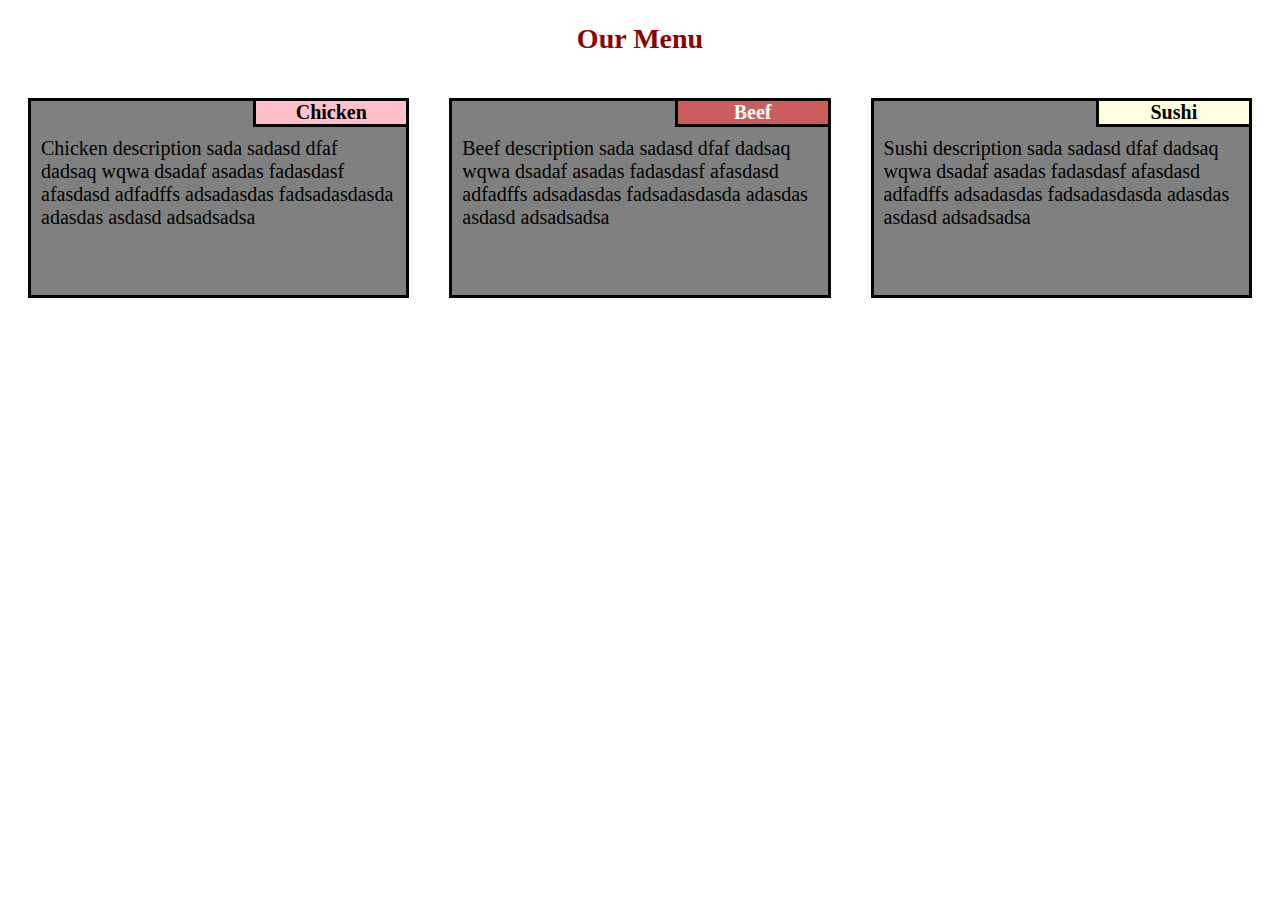
<file: module2-solution/index.html>
<!DOCTYPE html>
<html>
<head>
	<link rel="stylesheet" type="text/css" href="css/layout.css">
	<meta charset="utf-8">
	<meta name="viewport" content="width=device-width, initial-scale=1">
	<title>My HTML</title>
</head>
<body>
	<h2 class="heading">Our Menu</h2>
	<div class="menu">
		<section class="col-lg-4 col-md-6 col-sm-12">
			<div class="box">
				<h4 class="item">Chicken</h4>
				<div class="itemDesc">Chicken description sada sadasd dfaf dadsaq wqwa dsadaf asadas fadasdasf afasdasd adfadffs  adsadasdas  fadsadasdasda adasdas asdasd adsadsadsa</div>
			</div>			
		</section>
		<section class="col-lg-4 col-md-6 col-sm-12">
			<div class="box">
				<h4 class="item redBackground">Beef</h4>
				<div class="itemDesc">Beef description sada sadasd dfaf dadsaq wqwa dsadaf asadas fadasdasf afasdasd adfadffs  adsadasdas  fadsadasdasda  adasdas 	asdasd adsadsadsa</div>
			</div>			
		</section>
		<section class="col-lg-4 col-md-6 col-sm-12">
			<div class="box">
				<h4 class="item yellowBackground">Sushi</h4>
			<div class="itemDesc">Sushi description sada sadasd dfaf dadsaq wqwa dsadaf asadas fadasdasf afasdasd adfadffs  adsadasdas  fadsadasdasda  adasdas asdasd adsadsadsa</div>
			</div>			
		</section>
	</div>	
</body>
</html>
</file>
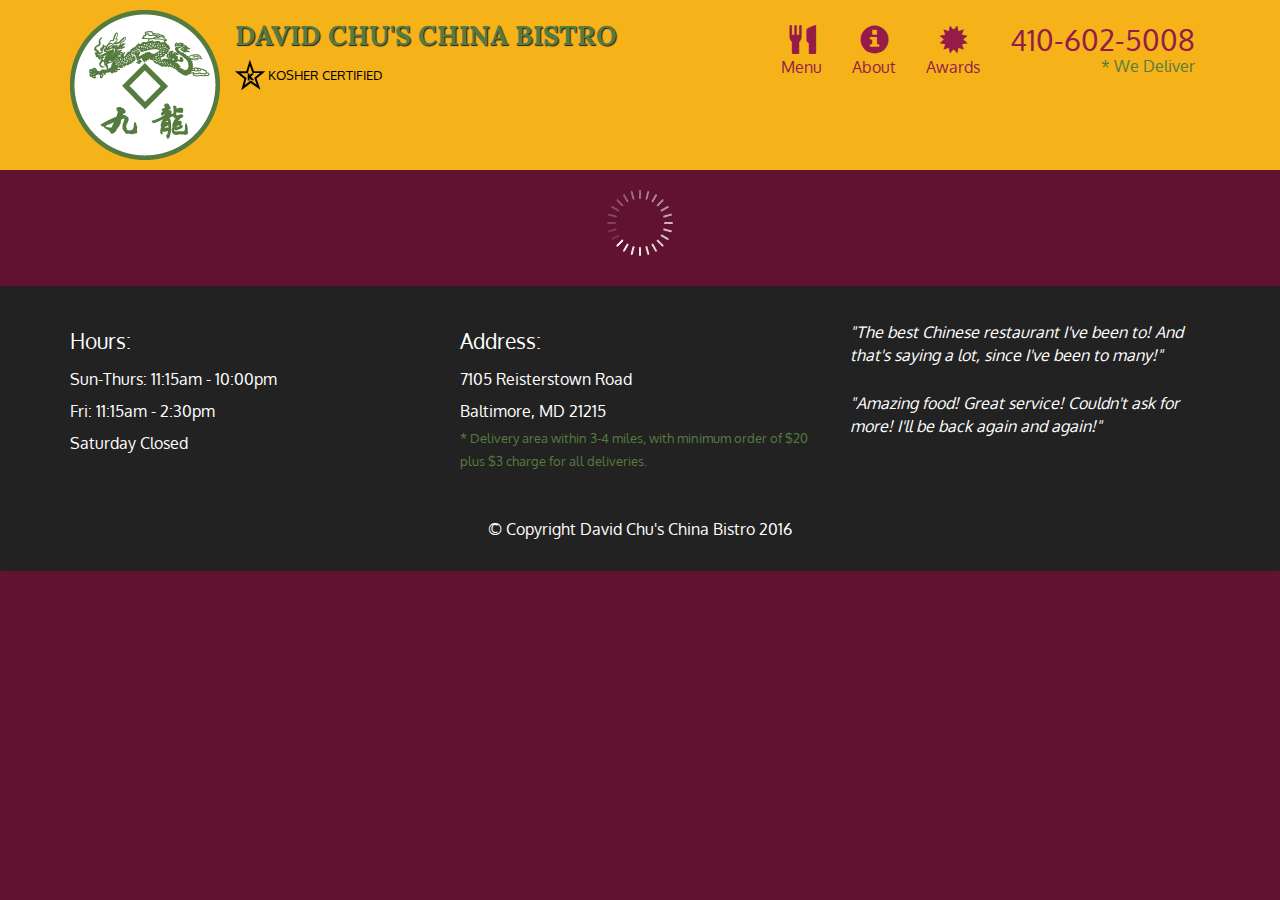
<file: module5-solution/index.html>
<!doctype html>
<html lang="en">
  <head>
    <meta charset="utf-8">
    <meta http-equiv="X-UA-Compatible" content="IE=edge">
    <meta name="viewport" content="width=device-width, initial-scale=1">
    <title>David Chu's China Bistro</title>
    <link rel="stylesheet" href="css/bootstrap.min.css">
    <link rel="stylesheet" href="css/styles.css">
    <link href='https://fonts.googleapis.com/css?family=Oxygen:400,300,700' rel='stylesheet' type='text/css'>
    <link href='https://fonts.googleapis.com/css?family=Lora' rel='stylesheet' type='text/css'>
  </head>
<body>
  <header>
    <nav id="header-nav" class="navbar navbar-default">
      <div class="container">
        <div class="navbar-header">
          <a href="index.html" class="pull-left visible-md visible-lg">
            <div id="logo-img" alt="Logo image"></div>
          </a>

          <div class="navbar-brand">
            <a href="index.html"><h1>David Chu's China Bistro</h1></a>
            <p>
              <img src="images/star-k-logo.png" alt="Kosher certification">
              <span>Kosher Certified</span>
            </p>
          </div>

          <button id="navbarToggle" type="button" class="navbar-toggle collapsed" data-toggle="collapse" data-target="#collapsable-nav" aria-expanded="false">
            <span class="sr-only">Toggle navigation</span>
            <span class="icon-bar"></span>
            <span class="icon-bar"></span>
            <span class="icon-bar"></span>
          </button>
        </div>
        
        <div id="collapsable-nav" class="collapse navbar-collapse">
           <ul id="nav-list" class="nav navbar-nav navbar-right">
            <li id="navHomeButton" class="visible-xs active">
              <a href="index.html">
                <span class="glyphicon glyphicon-home"></span> Home</a>
            </li>
            <li id="navMenuButton">
              <a href="#" onclick="$dc.loadMenuCategories();">
                <span class="glyphicon glyphicon-cutlery"></span><br class="hidden-xs"> Menu</a>
            </li>
            <li>
              <a href="#">
                <span class="glyphicon glyphicon-info-sign"></span><br class="hidden-xs"> About</a>
            </li>
            <li>
              <a href="#">
                <span class="glyphicon glyphicon-certificate"></span><br class="hidden-xs"> Awards</a>
            </li>
            <li id="phone" class="hidden-xs">
              <a href="tel:410-602-5008">
                <span>410-602-5008</span></a><div>* We Deliver</div>
            </li>
          </ul><!-- #nav-list -->
        </div><!-- .collapse .navbar-collapse -->
      </div><!-- .container -->
    </nav><!-- #header-nav -->
  </header>

  <div id="call-btn" class="visible-xs">
    <a class="btn" href="tel:410-602-5008">
    <span class="glyphicon glyphicon-earphone"></span>
    410-602-5008
    </a>
  </div>
  <div id="xs-deliver" class="text-center visible-xs">* We Deliver</div>

  <div id="main-content" class="container"></div>

  <footer class="panel-footer">
    <div class="container">
      <div class="row">
        <section id="hours" class="col-sm-4">
          <span>Hours:</span><br>
          Sun-Thurs: 11:15am - 10:00pm<br>
          Fri: 11:15am - 2:30pm<br>
          Saturday Closed
          <hr class="visible-xs">
        </section>
        <section id="address" class="col-sm-4">
          <span>Address:</span><br>
          7105 Reisterstown Road<br>
          Baltimore, MD 21215
          <p>* Delivery area within 3-4 miles, with minimum order of $20 plus $3 charge for all deliveries.</p>
          <hr class="visible-xs">
        </section>
        <section id="testimonials" class="col-sm-4">
          <p>"The best Chinese restaurant I've been to! And that's saying a lot, since I've been to many!"</p>
          <p>"Amazing food! Great service! Couldn't ask for more! I'll be back again and again!"</p>
        </section>
      </div>
      <div class="text-center">&copy; Copyright David Chu's China Bistro 2016</div>
    </div>
  </footer>

  <!-- jQuery (Bootstrap JS plugins depend on it) -->
  <script src="js/jquery-2.1.4.min.js"></script>
  <script src="js/bootstrap.min.js"></script>
  <script src="js/ajax-utils.js"></script>
  <script src="js/script.js"></script>
</body>
</html>
</file>
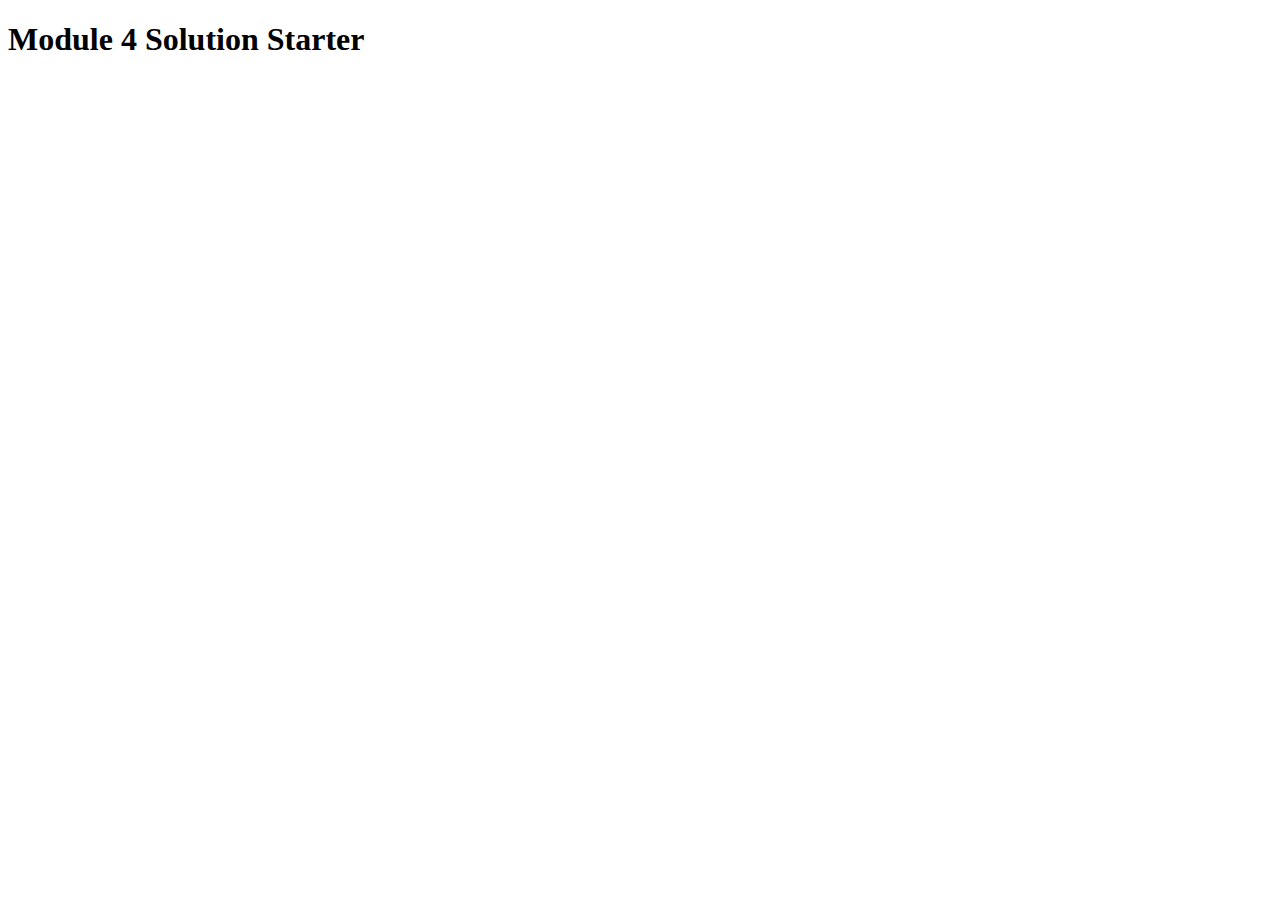
<file: module4-solution/harder/index.html>
<!DOCTYPE html>
<html>
<head>
  <meta charset="utf-8">
  <title>Module 4 Solution Starter</title>
  <script>
    var names = []; // DO NOT REMOVE
  </script>
  <script src="SpeakHello.js"></script>
  <script src="SpeakGoodBye.js"></script>
  <script src="script.js"></script>
</head>
<body>
  <h1>Module 4 Solution Starter</h1>
</body>
</html>
</file>
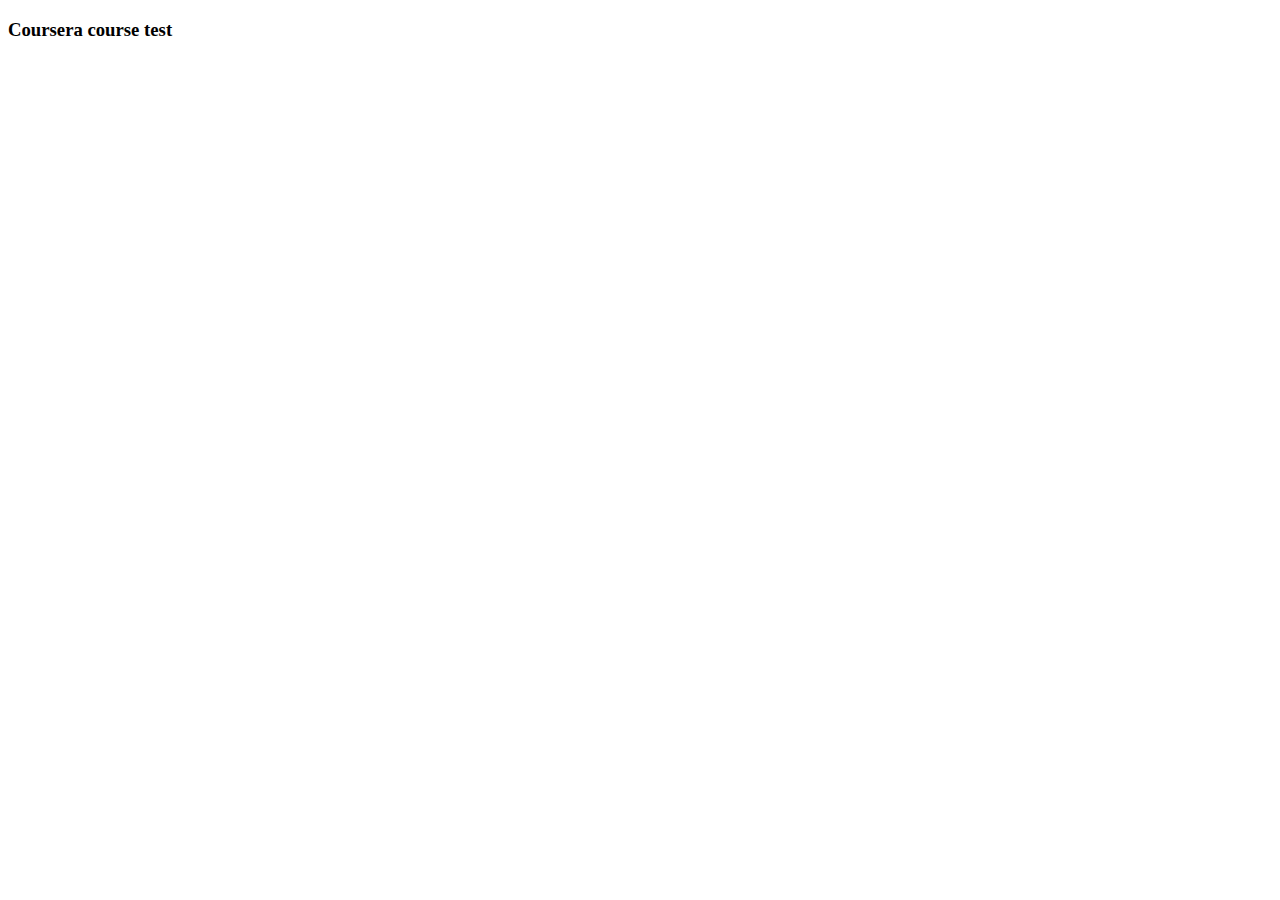
<file: static/html/index_test.html>
<!DOCTYPE html>
<html>
<head>
	<meta charset="utf-8">
	<meta name="viewport" content="width=device-width, initial-scale=1">
	<title>My HTML</title>
</head>
<body>
	<h3>Coursera course test</h3>
</body>
</html>
</file>
<file: module2-solution/css/layout.css>
.heading {
	color: darkred;
	text-align: center;
	font-size: 1.75em;
}
@media(min-width: 992px) {
	.col-lg-4 {	
		padding: 20px;
	    width: 33.33%;
	    position: relative;
	    float: left;
	    box-sizing: border-box;
	}

}
@media(min-width: 768px) and (max-width: 991px) {
	.col-md-6 {
		padding: 20px;
	    width: 50%;
	    box-sizing: border-box;
	    position: relative;
	    float: left;
	}
}
@media(max-width: 767px) {
	.col-sm-12 {		
		padding: 20px;
	    width: 100%;
	    position: relative;
	    float: left;
	    box-sizing: border-box;
	}
}
.menu {
	
}
.item {
	text-align: center;
	color: black;
	background-color: pink;
	font-size: 1.25em;
	width: 150px;
	position: relative;
	float: right;
	margin: 0px;
	border-left: 3px solid black;
    border-bottom: 3px solid black;
}
.itemDesc {
	text-align: left;
	color: black;
	font-size: 1.25em;
	position: relative;
	float: left;	
	padding: 10px;
}
.redBackground {
	background-color: indianred;
	color: white;
}
.yellowBackground {
	background-color: lightyellow;
}
.box {
    box-sizing: border-box;	
	border-width: 3px;
	border-color: black;
	border-style: solid;
	background-color: grey;
    height: 200px;
}
</file>
<file: module5-solution/css/styles.css>
body {
  font-size: 16px;
  color: #fff;
  background-color: #61122f;
  font-family: 'Oxygen', sans-serif;
}

/** HEADER **/
#header-nav {
  background-color: #f6b319;
  border-radius: 0;
  border: 0;
}

#logo-img {
  background: url('../images/restaurant-logo_large.png') no-repeat;
  width: 150px;
  height: 150px;
  margin: 10px 15px 10px 0;
}

.navbar-brand {
  padding-top: 25px;
}
.navbar-brand h1 { /* Restaurant name */
  font-family: 'Lora', serif;
  color: #557c3e;
  font-size: 1.5em;
  text-transform: uppercase;
  font-weight: bold;
  text-shadow: 1px 1px 1px #222;
  margin-top: 0;
  margin-bottom: 0;
  line-height: .75;
}
.navbar-brand a:hover, .navbar-brand a:focus {
  text-decoration: none;
}
.navbar-brand p { /* Kosher cert */
  color: #000;
  text-transform: uppercase;
  font-size: .7em;
  margin-top: 15px;
}
.navbar-brand p span { /* Star-K */
  vertical-align: middle;
}

#nav-list {
  margin-top: 10px;
}
#nav-list a {
  color: #951C49;
  text-align: center;
}
#nav-list a:hover {
  background: #E7E7E7;
}
#nav-list a span {
  font-size: 1.8em;
}

#phone {
  margin-top: 5px;
}
#phone a { /* Phone number */
  text-align: right;
  padding-bottom: 0;
}
#phone div { /* We Deliver */
  color: #557c3e;
  text-align: right;
  padding-right: 15px;
}

.navbar-header button.navbar-toggle, .navbar-header .icon-bar {
  border: 1px solid #61122f;
}
.navbar-header button.navbar-toggle {
  clear: both;
  margin-top: -30px;
}
/* END HEADER */

/* FOOTER */
.panel-footer {
  margin-top: 30px;
  padding-top: 35px;
  padding-bottom: 30px;
  background-color: #222;
  border-top: 0;
}
.panel-footer div.row {
  margin-bottom: 35px;
}
#hours, #address {
  line-height: 2;
}
#hours > span, #address > span {
  font-size: 1.3em;
}
#address p {
  color: #557c3e;
  font-size: .8em;
  line-height: 1.8;
}
#testimonials {
  font-style: italic;
}
#testimonials p:nth-child(2) {
  margin-top: 25px;
}
/* END FOOTER */



/* HOME PAGE */
.container .jumbotron {
  box-shadow: 0 0 50px #3F0C1F;
  border: 2px solid #3F0C1F;
}

#menu-tile, #specials-tile, #map-tile {
  height: 250px;
  width: 100%;
  margin-bottom: 15px;
  position: relative;
  border: 2px solid #3F0C1F;
  overflow: hidden;
}
#menu-tile:hover, #specials-tile:hover, #map-tile:hover {
  box-shadow: 0 1px 5px 1px #cccccc;
}
#menu-tile {
  background: url('../images/menu-tile.jpg') no-repeat;
  background-position: center;
}
#specials-tile {
  background: url('../images/specials-tile.jpg') no-repeat;
  background-position: center;
}
#menu-tile span, #specials-tile span, #map-tile span {
  position: absolute;
  bottom: 0;
  right: 0;
  width: 100%;
  text-align: center;
  font-size: 1.6em;
  text-transform: uppercase;
  background-color: #000;
  color: #fff;
  opacity: .8;
}
/* END HOME PAGE */

/* MENU CATEGORIES PAGE */
.category-tile { 
  position: relative;
  border: 2px solid #3F0C1F;
  overflow: hidden;
  width: 200px;
  height: 200px;
  margin: 0 auto 15px;
}
.category-tile span {
  position: absolute;
  bottom: 0;
  right: 0;
  width: 100%;
  text-align: center;
  font-size: 1.2em;
  text-transform: uppercase;
  background-color: #000;
  color: #fff;
  opacity: .8;
}
.category-tile:hover {
  box-shadow: 0 1px 5px 1px #cccccc;
}

#menu-categories-title + div {
  margin-bottom: 50px;
}
/* END MENU CATEGORIES PAGE */

/* SINGLE CATEGORY PAGE */
.menu-item-tile {
  margin-bottom: 25px;
}
.menu-item-tile hr {
  width: 80%;
}
.menu-item-tile .menu-item-price {
  font-size: 1.1em;
  text-align: right;
  margin-top: -15px;
  margin-right: -15px;
}
.menu-item-tile .menu-item-price span {
  font-size: .6em;
}
.menu-item-photo {
  position: relative;
  border: 2px solid #3F0C1F; 
  overflow: hidden;
  padding: 0;
  margin-right: -15px;
  margin-left: auto;
  margin-bottom: 20px;
  max-width: 250px;
}
.menu-item-photo div {
  position: absolute;
  bottom: 0;
  right: 0;
  width: 80px;
  background-color: #557c3e;
  text-align: center;
}
.menu-item-description {
  padding-right: 30px;
}
h3.menu-item-title {
  margin: 0 0 10px;
}
.menu-item-details {
  font-size: .9em;
  font-style: italic;
}
/* END SINGLE CATEGORY PAGE */


/********** Large devices only **********/
@media (min-width: 1200px) {
  .container .jumbotron {
    background: url('../images/jumbotron_1200.jpg') no-repeat;
    height: 675px;
  }
}

/********** Medium devices only **********/
@media (min-width: 992px) and (max-width: 1199px) {
  /* Header */
  #logo-img {
    background: url('../images/restaurant-logo_medium.png') no-repeat;
    width: 100px;
    height: 100px;
    margin: 5px 5px 5px 0;
  }
  /* End Header */

  /* Home Page */
  .container .jumbotron {
    background: url('../images/jumbotron_992.jpg') no-repeat;
    height: 558px;
  }
  /* End Home Page */
}

/********** Small devices only **********/
@media (min-width: 768px) and (max-width: 991px) {
  /* Home Page */
  .container .jumbotron {
    background: url('../images/jumbotron_768.jpg') no-repeat;
    height: 432px;
  }
  /* End Home Page */
}

/********** Extra small devices only **********/
@media (max-width: 767px) {
  /* Header */
  .navbar-brand {
    padding-top: 10px;
    height: 80px;
  }
  .navbar-brand h1 { /* Restaurant name */
    padding-top: 10px;
    font-size: 5vw; /* 1vw = 1% of viewport width */
  }
  .navbar-brand p { /* Kosher cert */
    font-size: .6em;
    margin-top: 12px;
  }
  .navbar-brand p img { /* Star-K */
    height: 20px;
  }

  #collapsable-nav a { /* Collapsed nav menu text */
    font-size: 1.2em;
  }
  #collapsable-nav a span { /* Collapsed nav menu glyph */
    font-size: 1em;
    margin-right: 5px;
  }

  #call-btn > a {
    font-size: 1.5em;
    display: block;
    margin: 0 20px;
    padding: 10px;
    border: 2px solid #fff;
    background-color: #f6b319;
    color: #951c49;
  }
  #xs-deliver {
    margin-top: 5px;
    font-size: .7em;
    letter-spacing: .1em;
    text-transform: uppercase;
  }
  /* End Header */

  /* Footer */
  .panel-footer section {
    margin-bottom: 30px;
    text-align: center;
  }
  .panel-footer section:nth-child(3) {
    margin-bottom: 0; /* margin already exists on the whole row */
  }
  .panel-footer section hr {
    width: 50%;
  }
  /* End Footer */

  /* Home Page */
  .container .jumbotron {
    margin-top: 30px;
    padding: 0;
  }
  #menu-tile, #specials-tile {
    width: 360px;
    margin: 0 auto 15px;
  }

  .menu-item-photo {
    margin-right: auto;
  }
  .menu-item-tile .menu-item-price {
    text-align: center;
  }
  .menu-item-description {
    text-align: center;;
  }
}


/********** Super extra small devices Only :-) (e.g., iPhone 4) **********/
@media (max-width: 479px) {
  /* Header */
  .navbar-brand h1 { /* Restaurant name */
    padding-top: 5px;
    font-size: 6vw;
  }
  /* End Header */
  
  /* Home page */
  #menu-tile, #specials-tile {
    width: 280px;
    margin: 0 auto 15px;
  }

  .col-xxs-12 {
    position: relative;
    min-height: 1px;
    padding-right: 15px;
    padding-left: 15px;
    float: left;
    width: 100%;
  }
}
</file>
